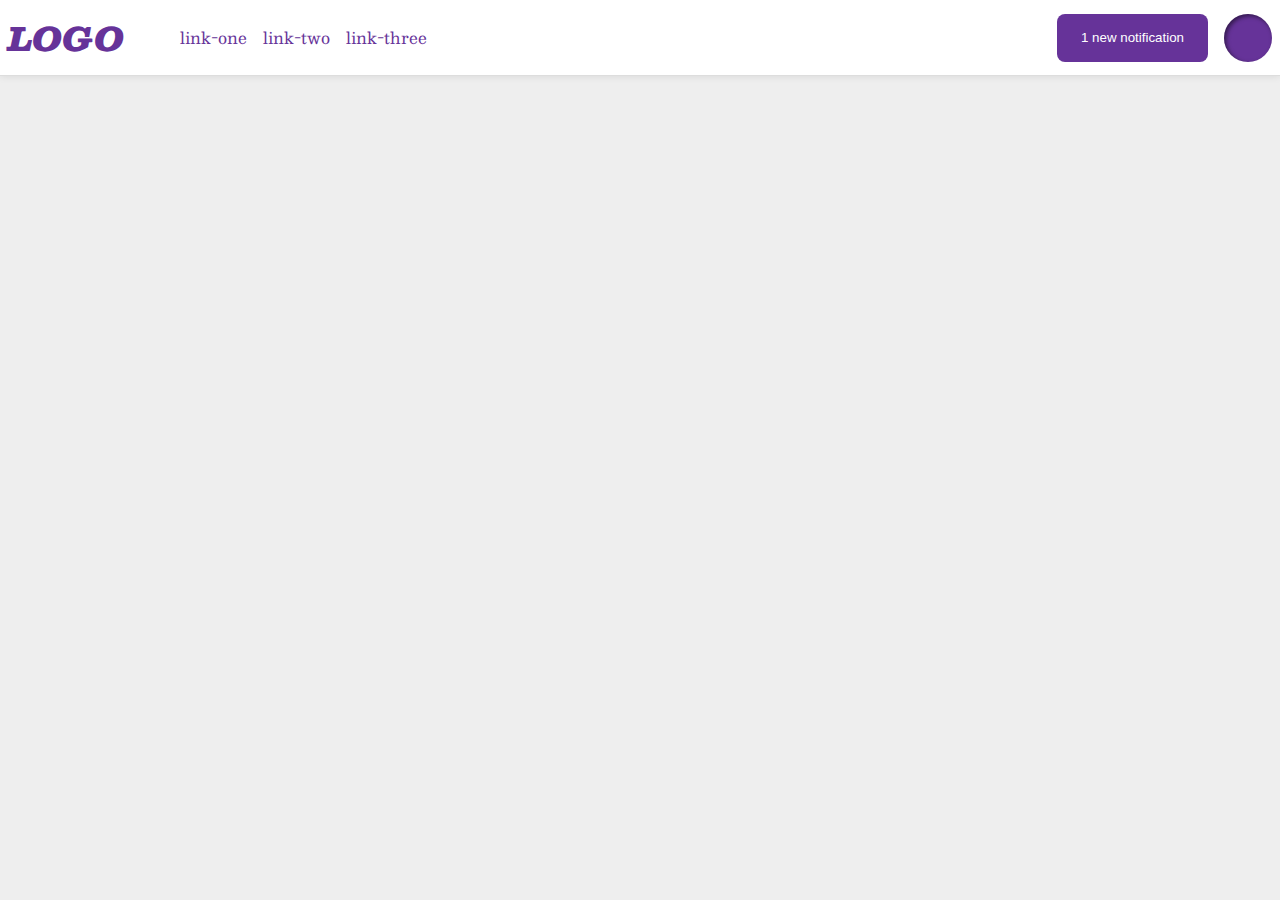
<file: foundations/flex/03-flex-header-2/index.html>
<!DOCTYPE html>
<html lang="en">
  <head>
    <meta charset="UTF-8">
    <meta http-equiv="X-UA-Compatible" content="IE=edge">
    <meta name="viewport" content="width=device-width, initial-scale=1.0">
    <title>Flex Header 2</title>
    <link rel="stylesheet" href="style.css">
  </head>
  <body>
    <div class="header">
      <div class="logo">
        LOGO
      </div>
      <ul class="links">
        <li><a href="https://google.com">link-one</a></li>
        <li><a href="https://google.com">link-two</a></li>
        <li><a href="https://google.com">link-three</a></li>
      </ul>
      <div class="right">
        <button class="notifications">
          1 new notification
        </button>
        <div class="profile-image"></div>
      </div>
      
    </div>
  </body>
</html>
</file>
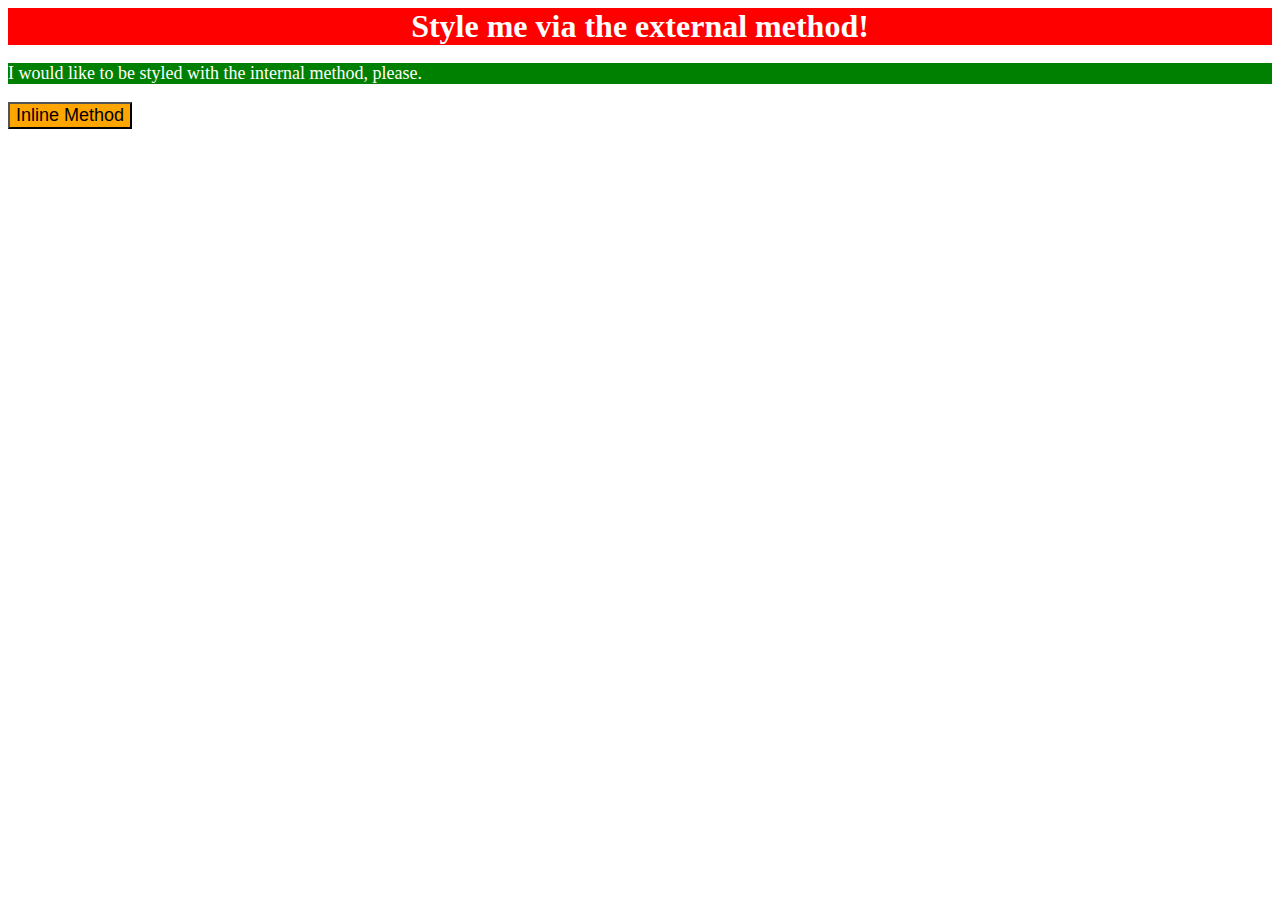
<file: foundations/intro-to-css/01-css-methods/index.html>
<!DOCTYPE html>
<html lang="en">
  <head>
    <style>
      p {
        background-color: green;
        color: white;
        font-size: 18px;
      }
    </style>
    <link rel="stylesheet" href="./styles.css">
    <meta charset="UTF-8">
    <meta http-equiv="X-UA-Compatible" content="IE=edge">
    <meta name="viewport" content="width=device-width, initial-scale=1.0">
    <title>Methods for Adding CSS</title>
  </head>
  <body>
    <div>Style me via the external method!</div>
    <p>I would like to be styled with the internal method, please.</p>
    <button style="background-color: orange; font-size: 18px;">Inline Method</button>
  </body>
</html>
</file>
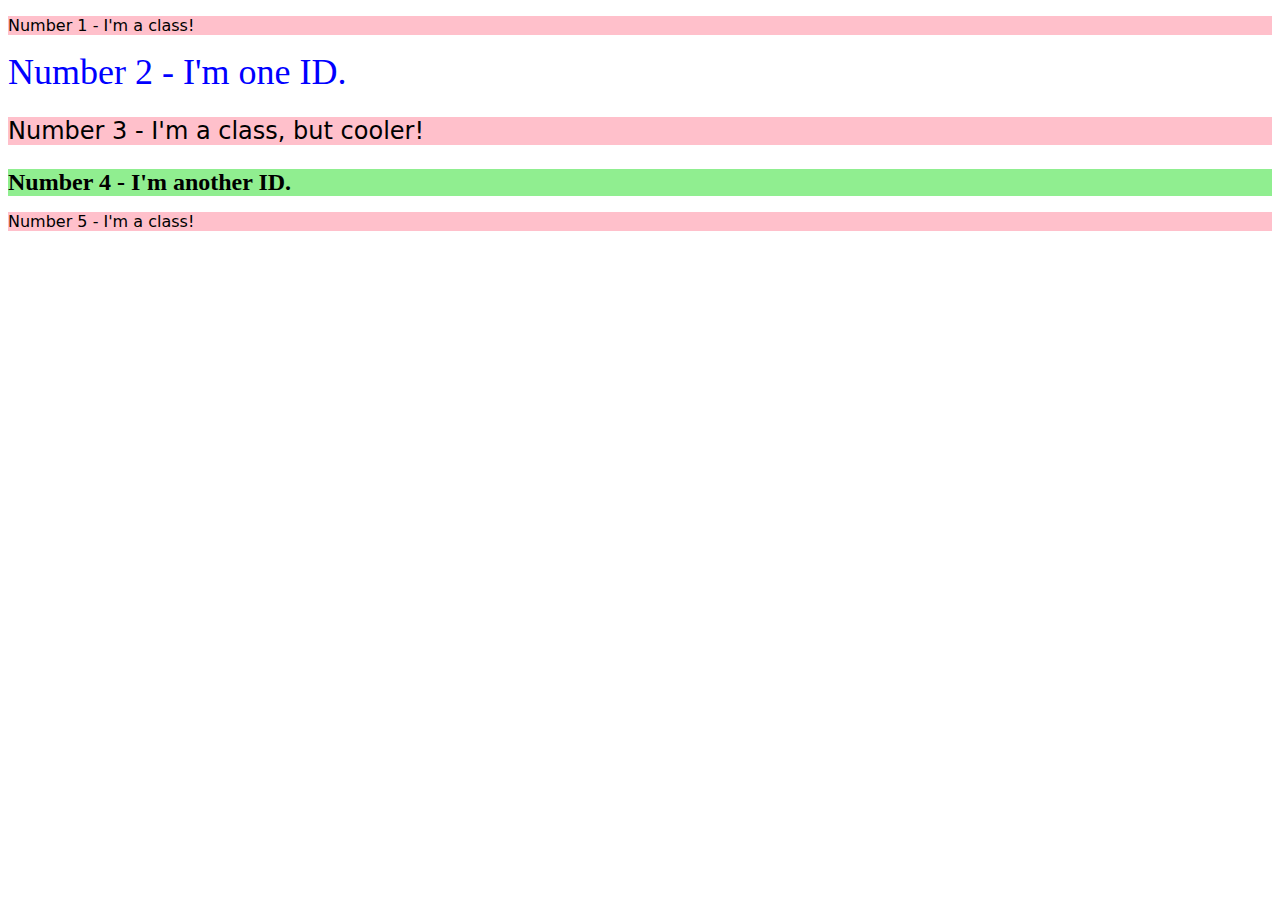
<file: foundations/intro-to-css/02-class-id-selectors/index.html>
<!DOCTYPE html>
<html lang="en">
  <head>
    <meta charset="UTF-8">
    <meta http-equiv="X-UA-Compatible" content="IE=edge">
    <meta name="viewport" content="width=device-width, initial-scale=1.0">
    <title>Class and ID Selectors</title>
    <link rel="stylesheet" href="style.css">
  </head>
  <body>
    <p class="a">Number 1 - I'm a class!</p>
    <div id="b">Number 2 - I'm one ID.</div>
    <p class="a d">Number 3 - I'm a class, but cooler!</p>
    <div id="a">Number 4 - I'm another ID.</div>
    <p class="a">Number 5 - I'm a class!</p>
  </body>
</html>
</file>
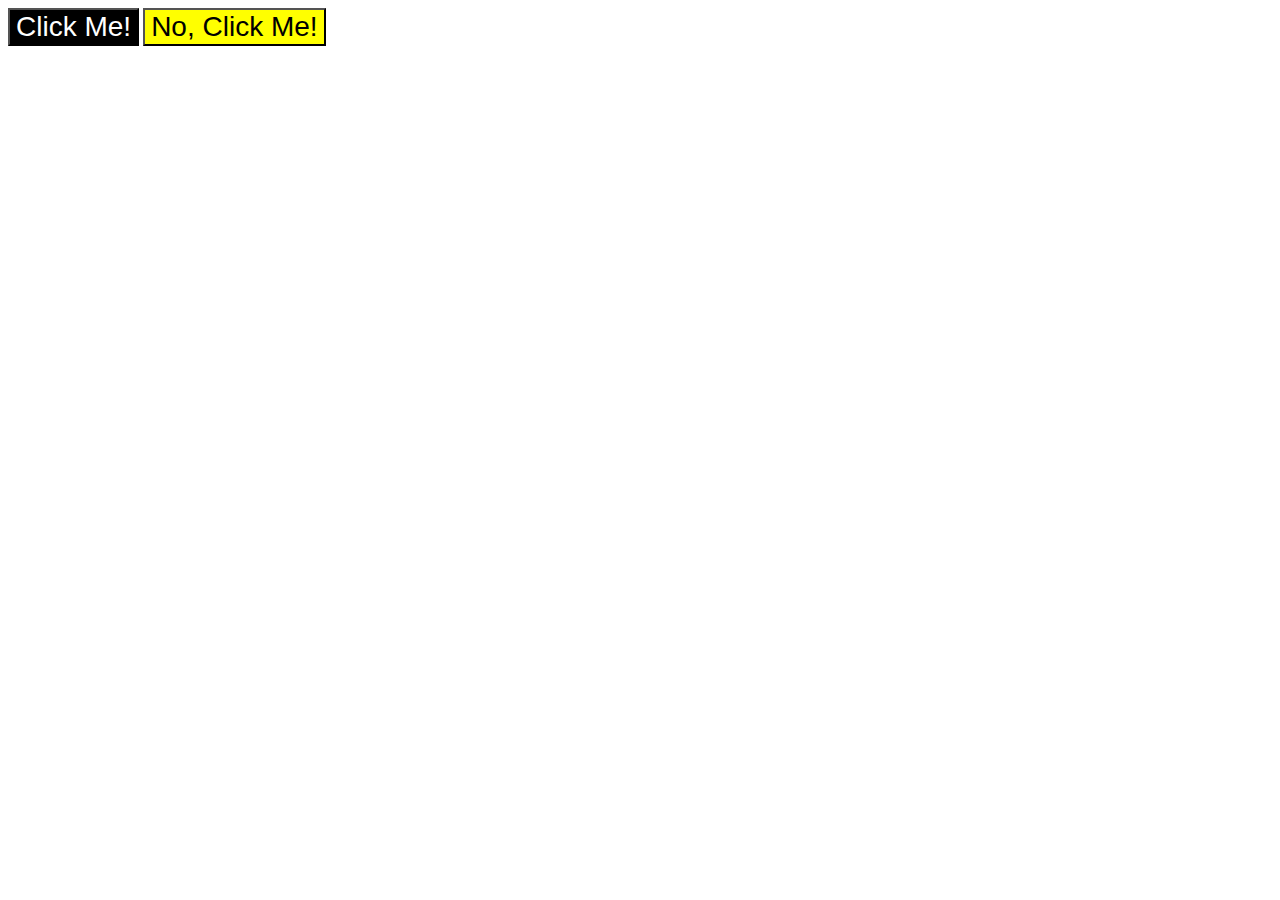
<file: foundations/intro-to-css/03-grouping-selectors/index.html>
<!DOCTYPE html>
<html lang="en">
  <head>
    <meta charset="UTF-8">
    <meta http-equiv="X-UA-Compatible" content="IE=edge">
    <meta name="viewport" content="width=device-width, initial-scale=1.0">
    <title>Grouping Selectors</title>
    <link rel="stylesheet" href="style.css">
  </head>
  <body>
    <button class="a">Click Me!</button>
    <button class="b">No, Click Me!</button>
  </body>
</html>
</file>
<file: foundations/flex/03-flex-header-2/style.css>
/* this is some magical font-importing.  
you'll learn about it later. */
@import url('https://fonts.googleapis.com/css2?family=Besley:ital,wght@0,400;1,900&display=swap');

body {
  margin: 0;
  background: #eee;
  font-family: Besley, serif;
}

.header {
  background: white;
  border-bottom: 1px solid #ddd;
  box-shadow: 0 0 8px rgba(0,0,0,.1);
  display: flex;
  padding: 8px;
  align-items: center;
  gap: 16px;
}

.profile-image {
  background: rebeccapurple;
  box-shadow: inset 2px 2px 4px rgba(0,0,0,.5);
  border-radius: 50%;
  width: 48px;
  height: 48px;
  flex: none;
}

.logo {
  color: rebeccapurple;
  font-size: 32px;
  font-weight: 900;
  font-style: italic;
}

button {
  border: none;
  border-radius: 8px;
  background: rebeccapurple;
  color: white;
  padding: 8px 24px;
}

a {
  /* this removes the line under our links */
  text-decoration: none;
  color: rebeccapurple;
}

ul {
  list-style-type: none;
  display: flex;
  gap: 16px;
}

.right {
  display: flex;
  margin-left: auto;
  gap: 16px;
}
</file>
<file: foundations/intro-to-css/01-css-methods/styles.css>
div {
    background-color: red;
    color: white;
    font-size: 32px;
    text-align: center;
    font-weight: bold;
}
</file>
<file: foundations/intro-to-css/02-class-id-selectors/style.css>
/* Add CSS Styling */

.a {
    background-color: rgb(255, 192, 203);
    font-family: Verdana, "DejaVu Sans", sans-serif;
}

#b {
    color: hsl(240, 100%, 50%);
    font-size: 36px;
}

.d {
    font-size: 24px;
}

#a {
    background-color: #90ee90;
    font-size: 24px;
    font-weight: bold;
}
</file>
<file: foundations/intro-to-css/03-grouping-selectors/style.css>
/* Add CSS Styling */

.a, .b {
    font-size: 28px;
    font-family: Helvetica, "Times New Roman", sans-serif;
}

.a {
    background-color: hsl(0, 0%, 0%);
    color: hsl(0, 0%, 100%);
}

.b {
    background-color: hwb(60 0% 0%);
}
</file>
